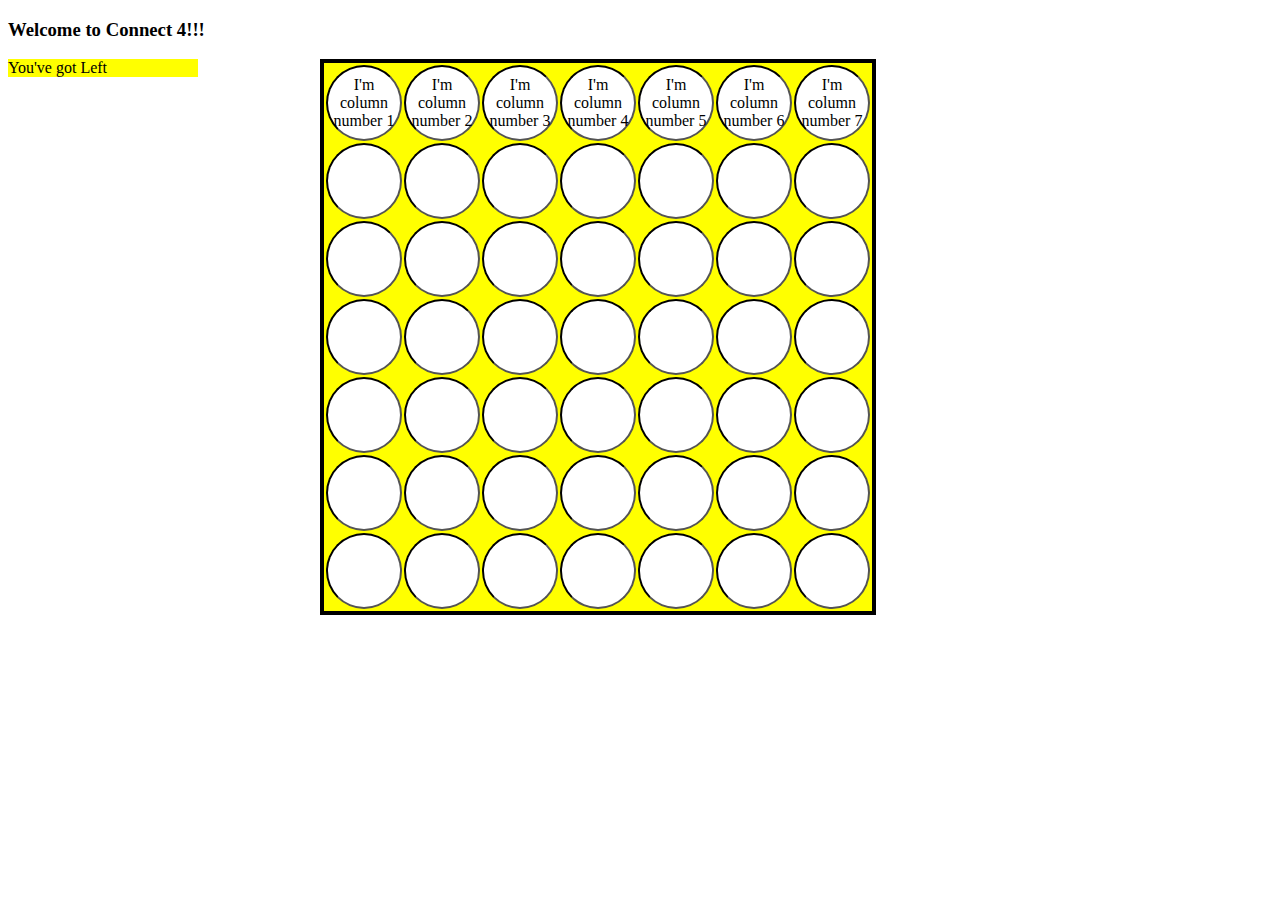
<file: index.html>
<!DOCTYPE html>
<html>
<head>

  <title>
    Welcome to Connect 4!!
  </title>

  <link rel="stylesheet" type="text/css" href="css/styles.css">
</head>
<body>
    <h3> Welcome to Connect 4!!! </h3>
<div class="container">
  <table class="connect_4_table" style="text-align:center" >

    <tr id="row0">
      <td id="1" class="inactive clickable"></td>
      <td id="2" class="inactive clickable"></td>
      <td id="3" class="inactive clickable"></td>
      <td id="4" class="inactive clickable"></td>
      <td id="5" class="inactive clickable"></td>
      <td id="6" class="inactive clickable"></td>
      <td id="7" class="inactive clickable"></td>
    </tr>
    <tr id="row1">
      <td class="row1 col1 inactive"></td>
      <td class="row1 col2 inactive"></td>
      <td class="row1 col3 inactive"></td>
      <td class="row1 col4 inactive"></td>
      <td class="row1 col5 inactive"></td>
      <td class="row1 col6 inactive"></td>
      <td class="row1 col7 inactive"></td>
    </tr>
    <tr id="row2">
      <td class="row2 col1 inactive"></td>
      <td class="row2 col2 inactive"></td>
      <td class="row2 col3 inactive"></td>
      <td class="row2 col4 inactive"></td>
      <td class="row2 col5 inactive"></td>
      <td class="row2 col6 inactive"></td>
      <td class="row2 col7 inactive"></td>
    </tr>
    <tr id="row3">
      <td class="row3 col1 inactive"></td>
      <td class="row3 col2 inactive"></td>
      <td class="row3 col3 inactive"></td>
      <td class="row3 col4 inactive"></td>
      <td class="row3 col5 inactive"></td>
      <td class="row3 col6 inactive"></td>
      <td class="row3 col7 inactive"></td>
    </tr>
    <tr id="row4">
      <td class="row4 col1 inactive"></td>
      <td class="row4 col2 inactive"></td>
      <td class="row4 col3 inactive"></td>
      <td class="row4 col4 inactive"></td>
      <td class="row4 col5 inactive"></td>
      <td class="row4 col6 inactive"></td>
      <td class="row4 col7 inactive"></td>
    </tr>
       <tr id="row5">
      <td class="row5 col1 inactive"></td>
      <td class="row5 col2 inactive"></td>
      <td class="row5 col3 inactive"></td>
      <td class="row5 col4 inactive"></td>
      <td class="row5 col5 inactive"></td>
      <td class="row5 col6 inactive"></td>
      <td class="row5 col7 inactive"></td>
    </tr>
    <tr id="row6">
      <td class="row6 col1 inactive"></td>
      <td class="row6 col2 inactive"></td>
      <td class="row6 col3 inactive"></td>
      <td class="row6 col4 inactive"></td>
      <td class="row6 col5 inactive"></td>
      <td class="row6 col6 inactive"></td>
      <td class="row6 col7 inactive"></td>
    </tr>
  </table>
 </div>
<div id="redirect_box" style="display:block;">
    You've got
    <span id="countdown"></span>
    <span id="notifier"></span>
    Left
</div>
<!-- <div id="buttonn">Skip &gt;&gt;</div> -->
</body>
  <script src="https://ajax.googleapis.com/ajax/libs/jquery/2.1.3/jquery.min.js"></script>
  <script type="text/javascript" src="js/connect.js"></script>
</html>
</file>
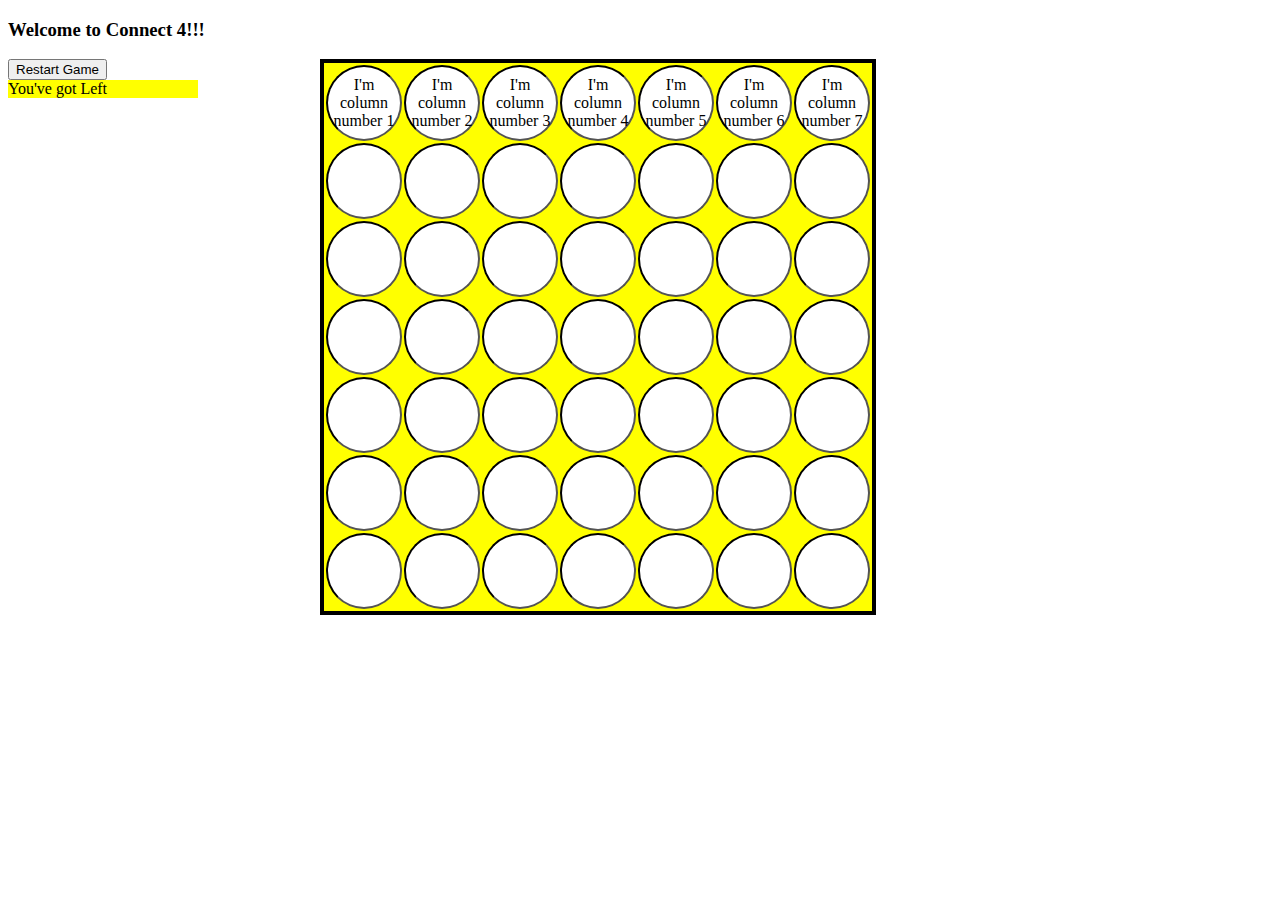
<file: board.html>
<!DOCTYPE html>
<html>
<head>
  
  <title> 
    Welcome to Connect 4!!
  </title>

  <link rel="stylesheet" type="text/css" href="css/styles.css">  
</head>
<body>  
    <h3> Welcome to Connect 4!!! </h3>
<div class="container">
  <table class="connect_4_table" style="text-align:center" >

    <tr id="row0">
      <td id="1" class="inactive clickable"></td>
      <td id="2" class="inactive clickable"></td>
      <td id="3" class="inactive clickable"></td>
      <td id="4" class="inactive clickable"></td>
      <td id="5" class="inactive clickable"></td>
      <td id="6" class="inactive clickable"></td>
      <td id="7" class="inactive clickable"></td>
    </tr>
    <tr id="row1">
      <td class="row1 col1 inactive"></td>
      <td class="row1 col2 inactive"></td>
      <td class="row1 col3 inactive"></td>
      <td class="row1 col4 inactive"></td>
      <td class="row1 col5 inactive"></td>
      <td class="row1 col6 inactive"></td>
      <td class="row1 col7 inactive"></td>
    </tr>
    <tr id="row2">  
      <td class="row2 col1 inactive"></td>
      <td class="row2 col2 inactive"></td>
      <td class="row2 col3 inactive"></td>
      <td class="row2 col4 inactive"></td>
      <td class="row2 col5 inactive"></td>
      <td class="row2 col6 inactive"></td>
      <td class="row2 col7 inactive"></td>
    </tr>
    <tr id="row3">
      <td class="row3 col1 inactive"></td>
      <td class="row3 col2 inactive"></td>
      <td class="row3 col3 inactive"></td>
      <td class="row3 col4 inactive"></td>
      <td class="row3 col5 inactive"></td>
      <td class="row3 col6 inactive"></td>
      <td class="row3 col7 inactive"></td>
    </tr>
    <tr id="row4">
      <td class="row4 col1 inactive"></td>
      <td class="row4 col2 inactive"></td>
      <td class="row4 col3 inactive"></td>
      <td class="row4 col4 inactive"></td>
      <td class="row4 col5 inactive"></td>
      <td class="row4 col6 inactive"></td>
      <td class="row4 col7 inactive"></td>
    </tr>
       <tr id="row5">
      <td class="row5 col1 inactive"></td>
      <td class="row5 col2 inactive"></td>
      <td class="row5 col3 inactive"></td>
      <td class="row5 col4 inactive"></td>
      <td class="row5 col5 inactive"></td>
      <td class="row5 col6 inactive"></td>
      <td class="row5 col7 inactive"></td>
    </tr>
    <tr id="row6">
      <td class="row6 col1 inactive"></td>
      <td class="row6 col2 inactive"></td>
      <td class="row6 col3 inactive"></td>
      <td class="row6 col4 inactive"></td>
      <td class="row6 col5 inactive"></td>
      <td class="row6 col6 inactive"></td>
      <td class="row6 col7 inactive"></td>
    </tr>  
  </table>
 </div> 
  <div> 
    <button type="button" class="restart" >Restart Game</button>
  </div>
    <div id="redirect_box" style="display:block;">
      You've got
      <span id="countdown"></span>
      <span id="notifier"></span>
      Left
    </div>
<!-- <div id="buttonn">Skip &gt;&gt;</div> -->  
</body>
  <script src="https://ajax.googleapis.com/ajax/libs/jquery/2.1.3/jquery.min.js"></script>
  <script type="text/javascript" src="js/connect.js"></script>
</html>
</file>
<file: css/styles.css>
.connect_4_table td {
  background-color: white;
  height: 70px;
  width: 70px;
  border: 2px solid black;
  border-style: inset;
  border-radius: 50px;
}


.connect_4_table {
	position: fixed;
	left: 25%;
	right: 25%;
	border: 4px solid black;
	background-color: yellow;
	z-index: 10; 
}

.connect_4_table td.active-red {
	background-color: red;
  height: 70px;
  width: 70px;
  border: 2px solid black;
  border-style: inset;
  border-radius: 50px;
}

.connect_4_table td.active-black {
	background-color: black;
  height: 70px;
  width: 70px;
  border: 2px solid black;
  border-style: inset;
  border-radius: 50px;

}

body {
	background-image: url("http://cdn.wonderfulengineering.com/wp-content/uploads/2014/03/high-resolution-wallpapers-3.jpg");
}

.timer {
	display: none;
}

#redirect_box {
	background-color: yellow;
	width: 15%;
}

	



/*.connect_4_table td.active {
  background-color: black;

}
*/
</file>
